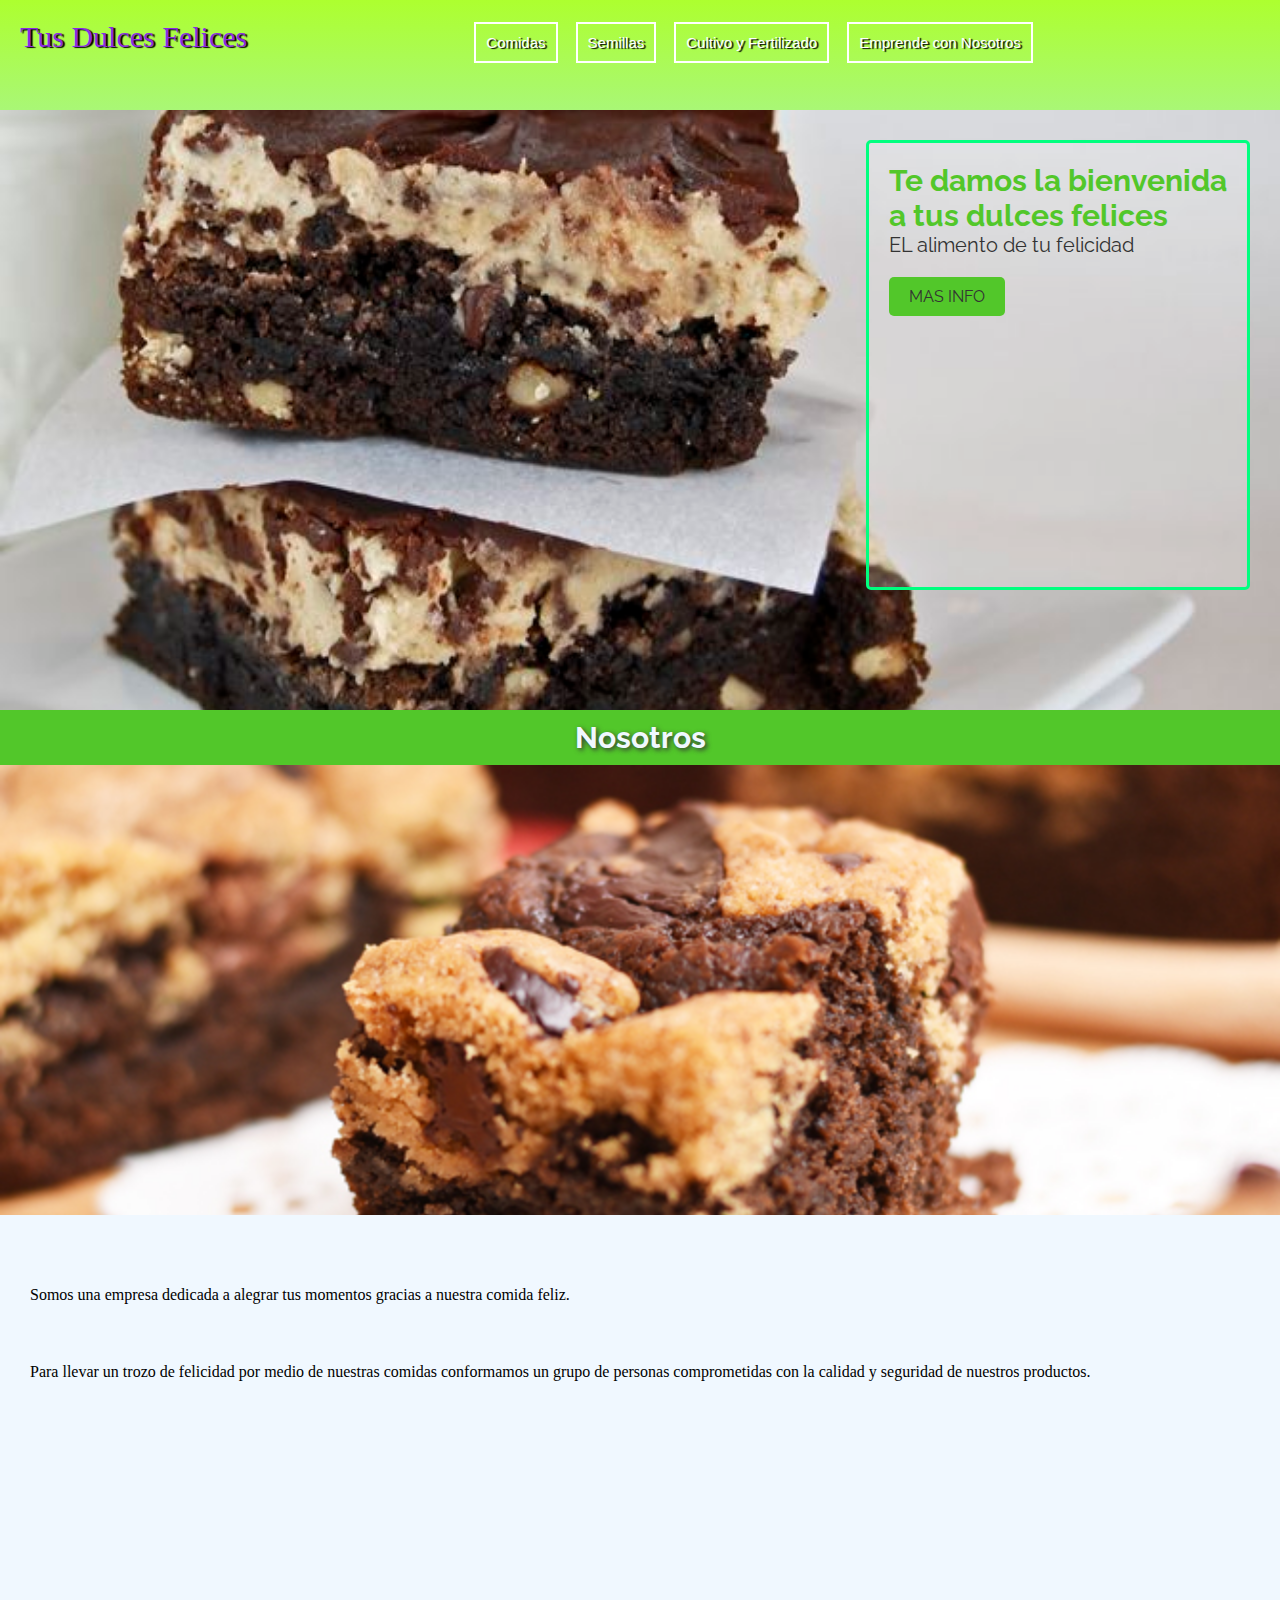
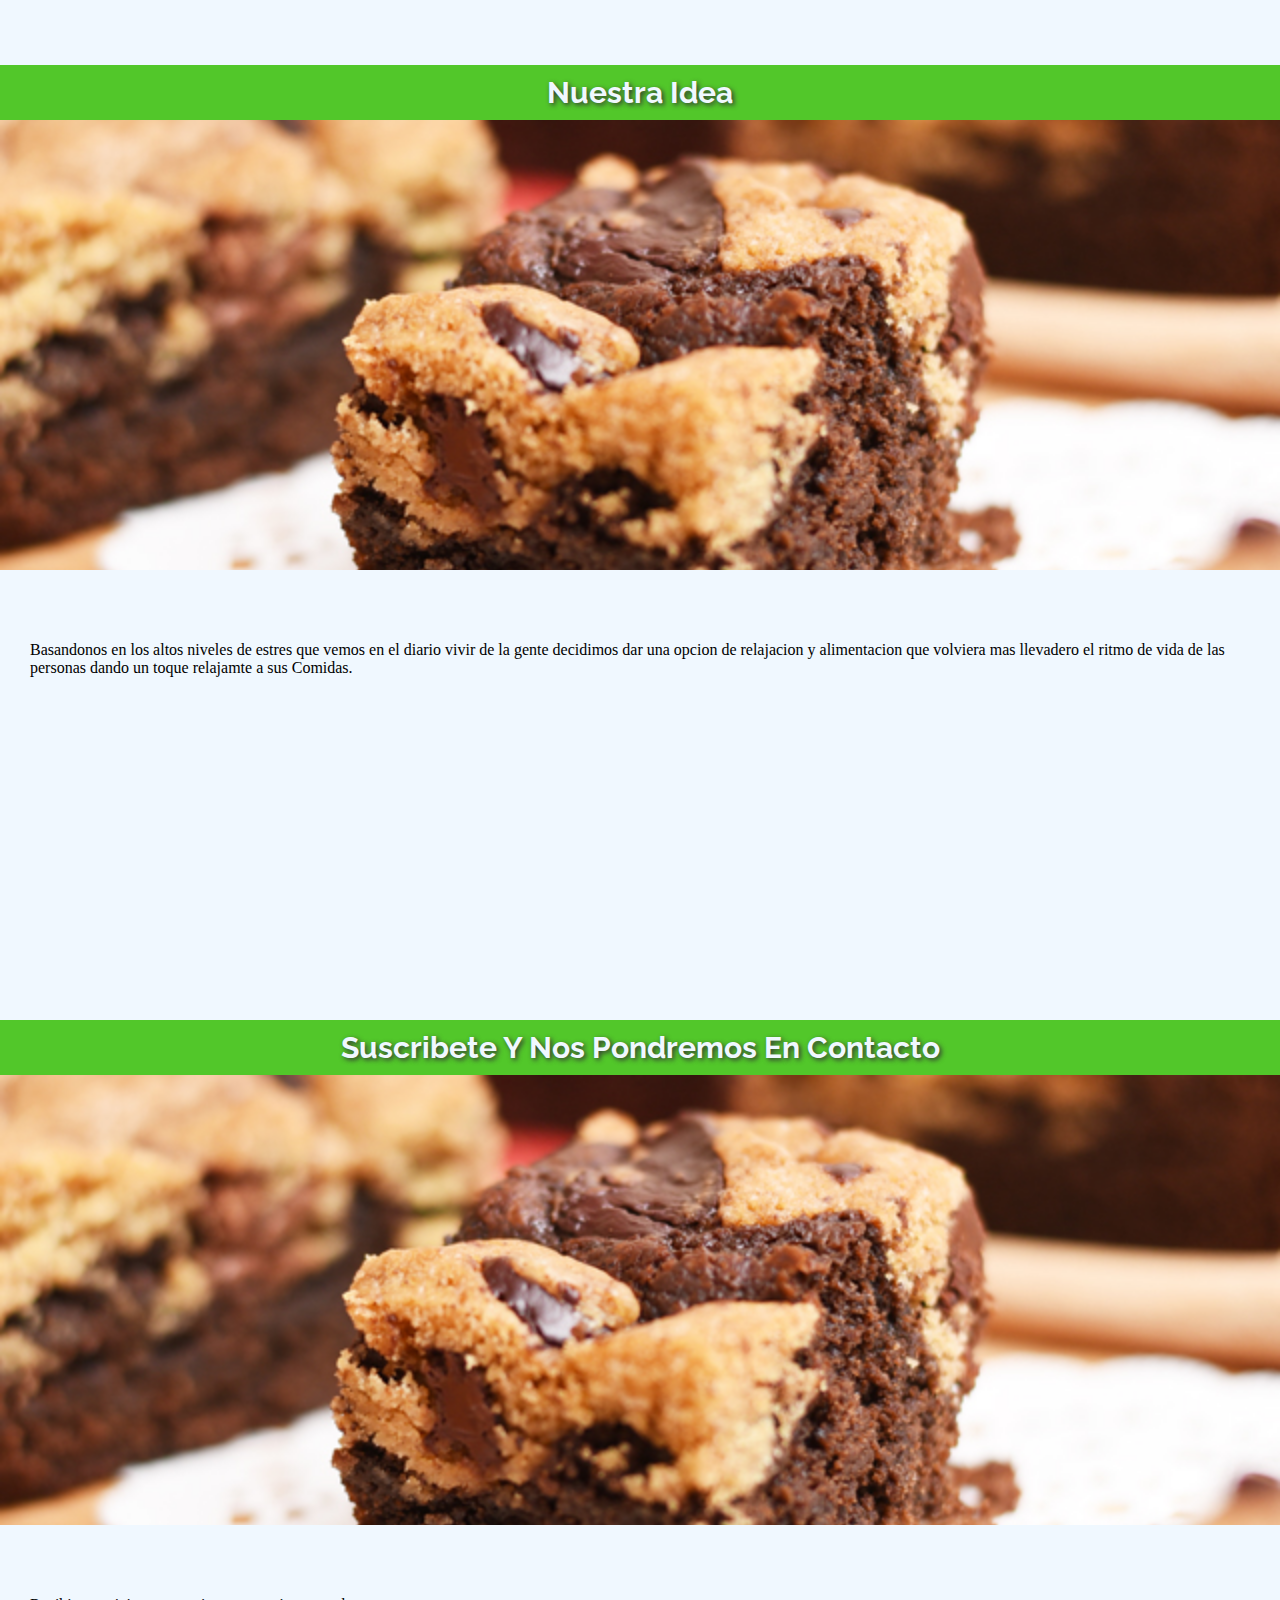
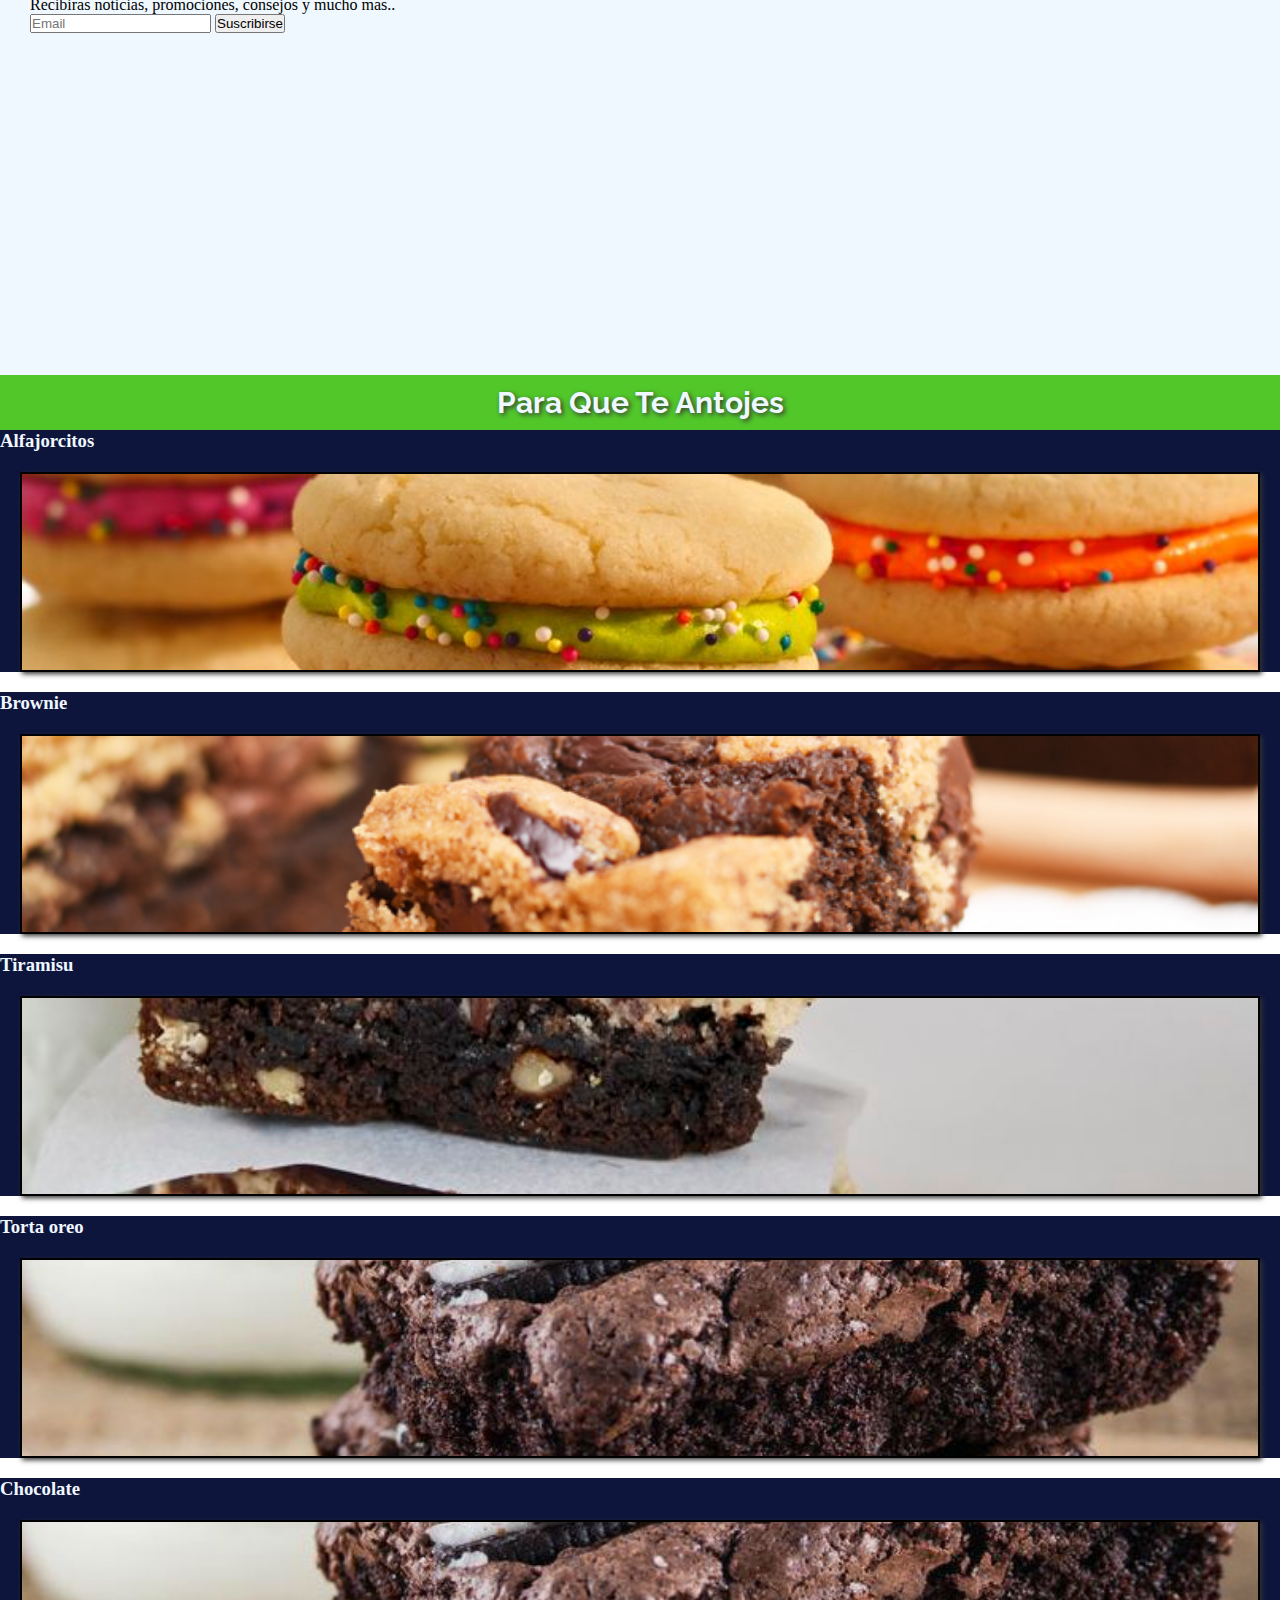
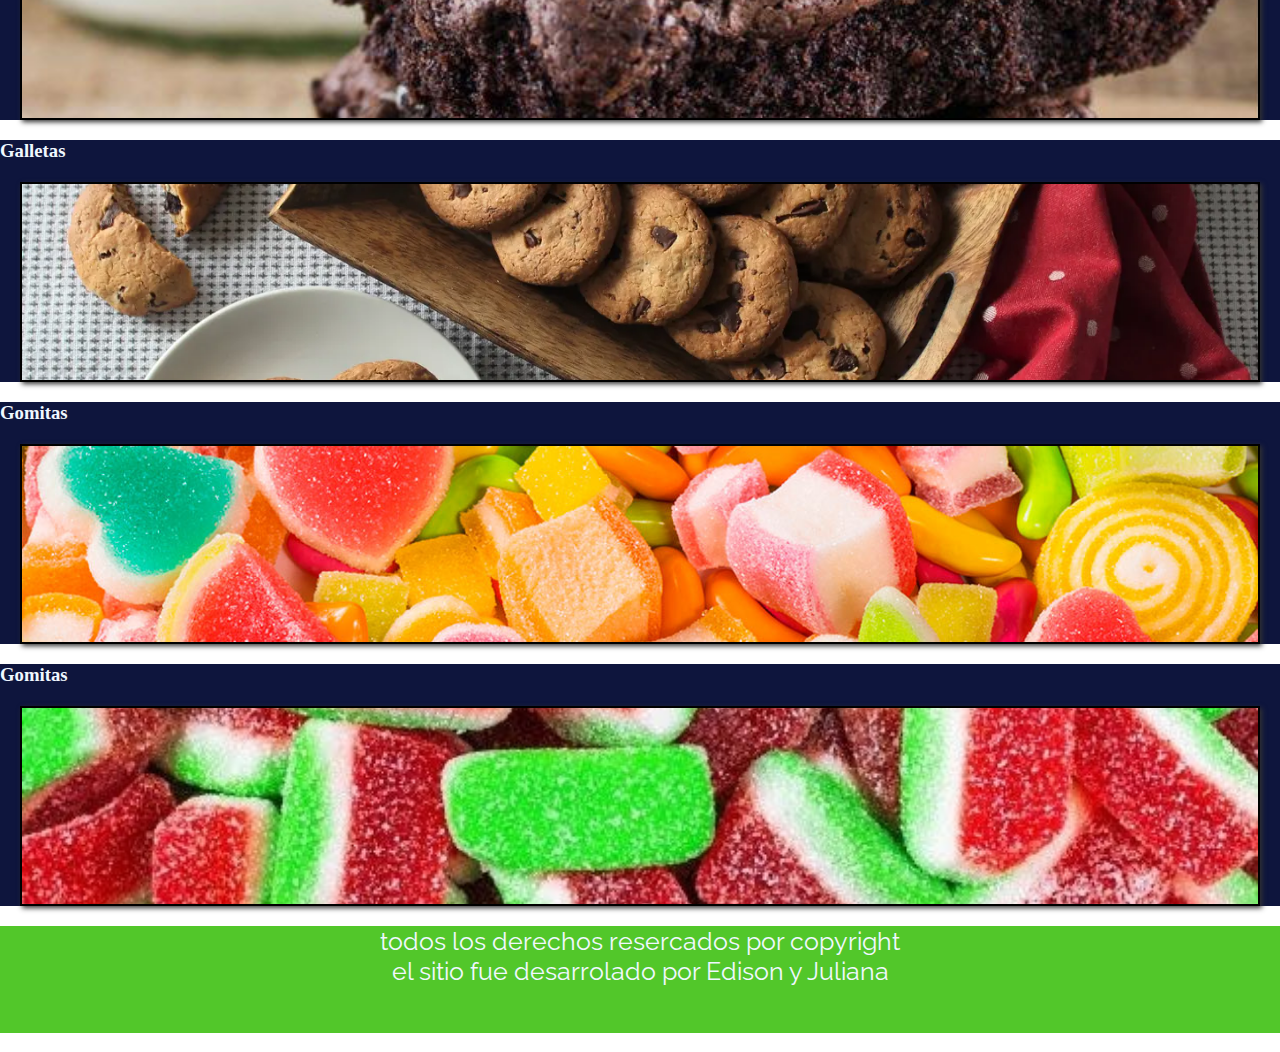
<file: index.html>
<!DOCTYPE html>
<html lang="es">
<head>
    <meta charset="UTF-8">
    <meta http-equiv="X-UA-Compatible" content="IE=edge">
    <meta name="viewport" content="width=device-width, initial-scale=1.0">
    <link rel="stylesheet" href="https://cdnjs.cloudflare.com/ajax/libs/font-awesome/6.1.1/css/all.min.css" integrity="sha512-KfkfwYDsLkIlwQp6LFnl8zNdLGxu9YAA1QvwINks4PhcElQSvqcyVLLD9aMhXd13uQjoXtEKNosOWaZqXgel0g==" crossorigin="anonymous" referrerpolicy="no-referrer" />
    <link rel="stylesheet" href="https://cdn.jsdelivr.net/npm/bootstrap@4.6.2/dist/css/bootstrap.min.css" integrity="sha384-xOolHFLEh07PJGoPkLv1IbcEPTNtaed2xpHsD9ESMhqIYd0nLMwNLD69Npy4HI+N" crossorigin="anonymous">
    <link rel="stylesheet" href="Estilos.css">
    
    <title>Tus Dulces Felices</title>
</head>
<body>
    <header>
        <div class="logo">Tus Dulces Felices</div>
        <nav class="barra">
            <ul>
                <li><a id="comida" href="./Pages/Comidas.html" class="display">Comidas</a></li>
                <li><a id="semillas" href="./Pages/Semillas.html" class="display">Semillas</a></li>                                 
                <li><a id="cultivo" href="./Pages/CultivoFertilizado.html" class="display">Cultivo y Fertilizado</a></li>
                <li><a id="emprende" href="./Pages/OtrosProductos.html" class="display">Emprende con Nosotros</a></li>              
            </ul>
        </nav>
        <div class="menu">
            <i class="fa-solid fa-bars"></i>
        </div>
    </header>
    <main>
        <div class="call">
            <h1>Te damos la bienvenida a tus dulces felices</h1>
            <p>EL alimento de tu felicidad </p>
            <a  id="mas_info" href="">mas info</a>
        </div>
    </main>
    <h2>Nosotros</h2>
    <section class="Nosotros">
        <div class="nleft"></div>
        <div class="nright">
            <h3>¿Quienes somos?</h3>
            <p>Somos una empresa dedicada a alegrar tus momentos gracias a nuestra comida feliz.
            </p><br>

            <h3>Nuestro equipo:</h3>
            <p>Para llevar un trozo de felicidad por medio de nuestras comidas conformamos un grupo de personas comprometidas con la calidad y seguridad de nuestros productos.
            </p>

        </div>
    </section>

    <h2>Nuestra idea</h2>
    <section class="Nosotros">
        <div class="nleft"></div>
        <div class="nright">
            <h3>¿Donde nace nuestra idea?</h3>
            <p>Basandonos en los altos niveles de estres que vemos en el diario vivir de la gente decidimos dar una opcion de relajacion y alimentacion que volviera mas llevadero el ritmo de vida de las personas dando un toque relajamte a sus Comidas.
            </p>
        </div>
    </section>

    <h2>Suscribete y nos pondremos en contacto</h2>
    <section class="Nosotros">
        <div class="nleft"></div>
        <div class="nright">
            <h3>Si te suscribes...</h3>
            <p>Recibiras noticias, promociones, consejos y mucho mas..
            </p>
            <label for="Correo"></label>
            <input name="Correo" type="mail" placeholder="Email">
            <!-- <a href="#" class="call">Ver mas</a> -->
            <input type="button" value="Suscribirse">
        </div>
    </section>



    
    <h2>Para que te antojes </h2>
    <section class="container-fluid">
        <div class="row">
            <article class="col-sm-3 col-md-4 col-lg-6">
                <h3>Alfajorcitos</h3>
                <div class="item item1"></div>
            </article>
            <article class="col-sm-3 col-md-4 col-lg-6">
                <h3>Brownie</h3>
                <div class="item item2"></div>
            </article>
            <article class="col-sm-3 col-md-4 col-lg-6">
                <h3>Tiramisu</h3>
                <div class="item item3"></div>
            </article>
            <article class="col-sm-3 col-md-12 col-lg-6">
                <h3>Torta oreo</h3>
                <div class="item item4"></div>
            </article>
            <article class="col-sm-3 col-md-4 col-lg-6">
                <h3>Chocolate</h3>
                <div class="item item5"></div>
            </article>
            <article class="col-sm-3 col-md-4 col-lg-6">
                <h3>Galletas</h3>
                <div class="item item6"></div>
            </article>
            <article class="col-sm-3 col-md-4 col-lg-6">
                <h3>Gomitas</h3>
                <div class="item item7"></div>
            </article>
            <article class="col-sm-3 col-md-12 col-lg-6">
                <h3>Gomitas</h3>
                <div class="item item8"></div>
            </article>
        </div>
        
    </section>
    <!-- <section class="galeria">
        <div class="item item1"></div>
        <div class="item item2"></div>
        <div class="item item3"></div>
        <div class="item item4"></div>
        <div class="item item5"></div>
        <div class="item item6"></div>
        <div class="item item7"></div>
        <div class="item item8"></div>
    </section>    -->
    <footer>
        <p>todos los derechos resercados por copyright</p>
        <p>el sitio fue desarrolado por Edison y Juliana</p>
        <div class="redes">
            <a id="insta" href="#"><i class="fa-brands fa-instagram"></i></a>
            <a id="face" href="#"><i class="fa-brands fa-facebook"></i></a>
            <a id="whats" href="#"><i class="fa-brands fa-whatsapp"></i></a>
        </div>
    </footer>
</body>
</html>
</file>
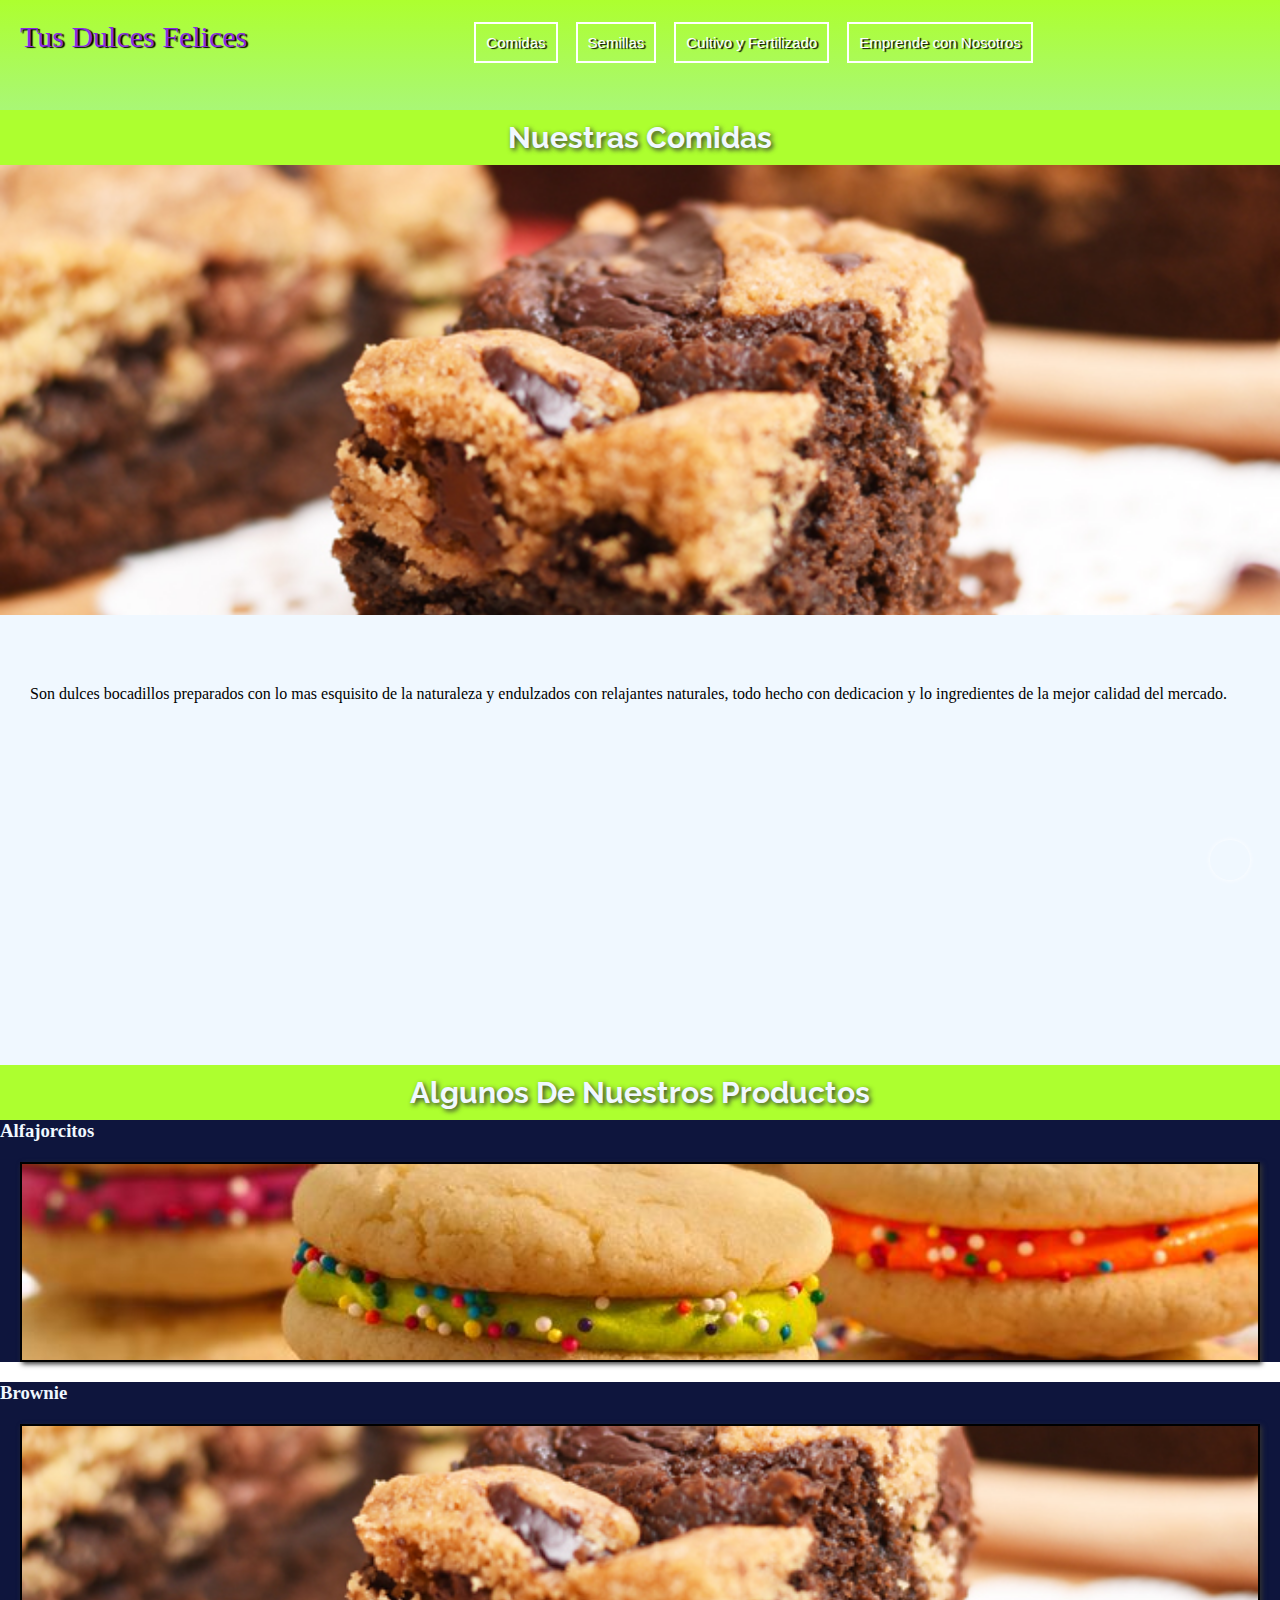
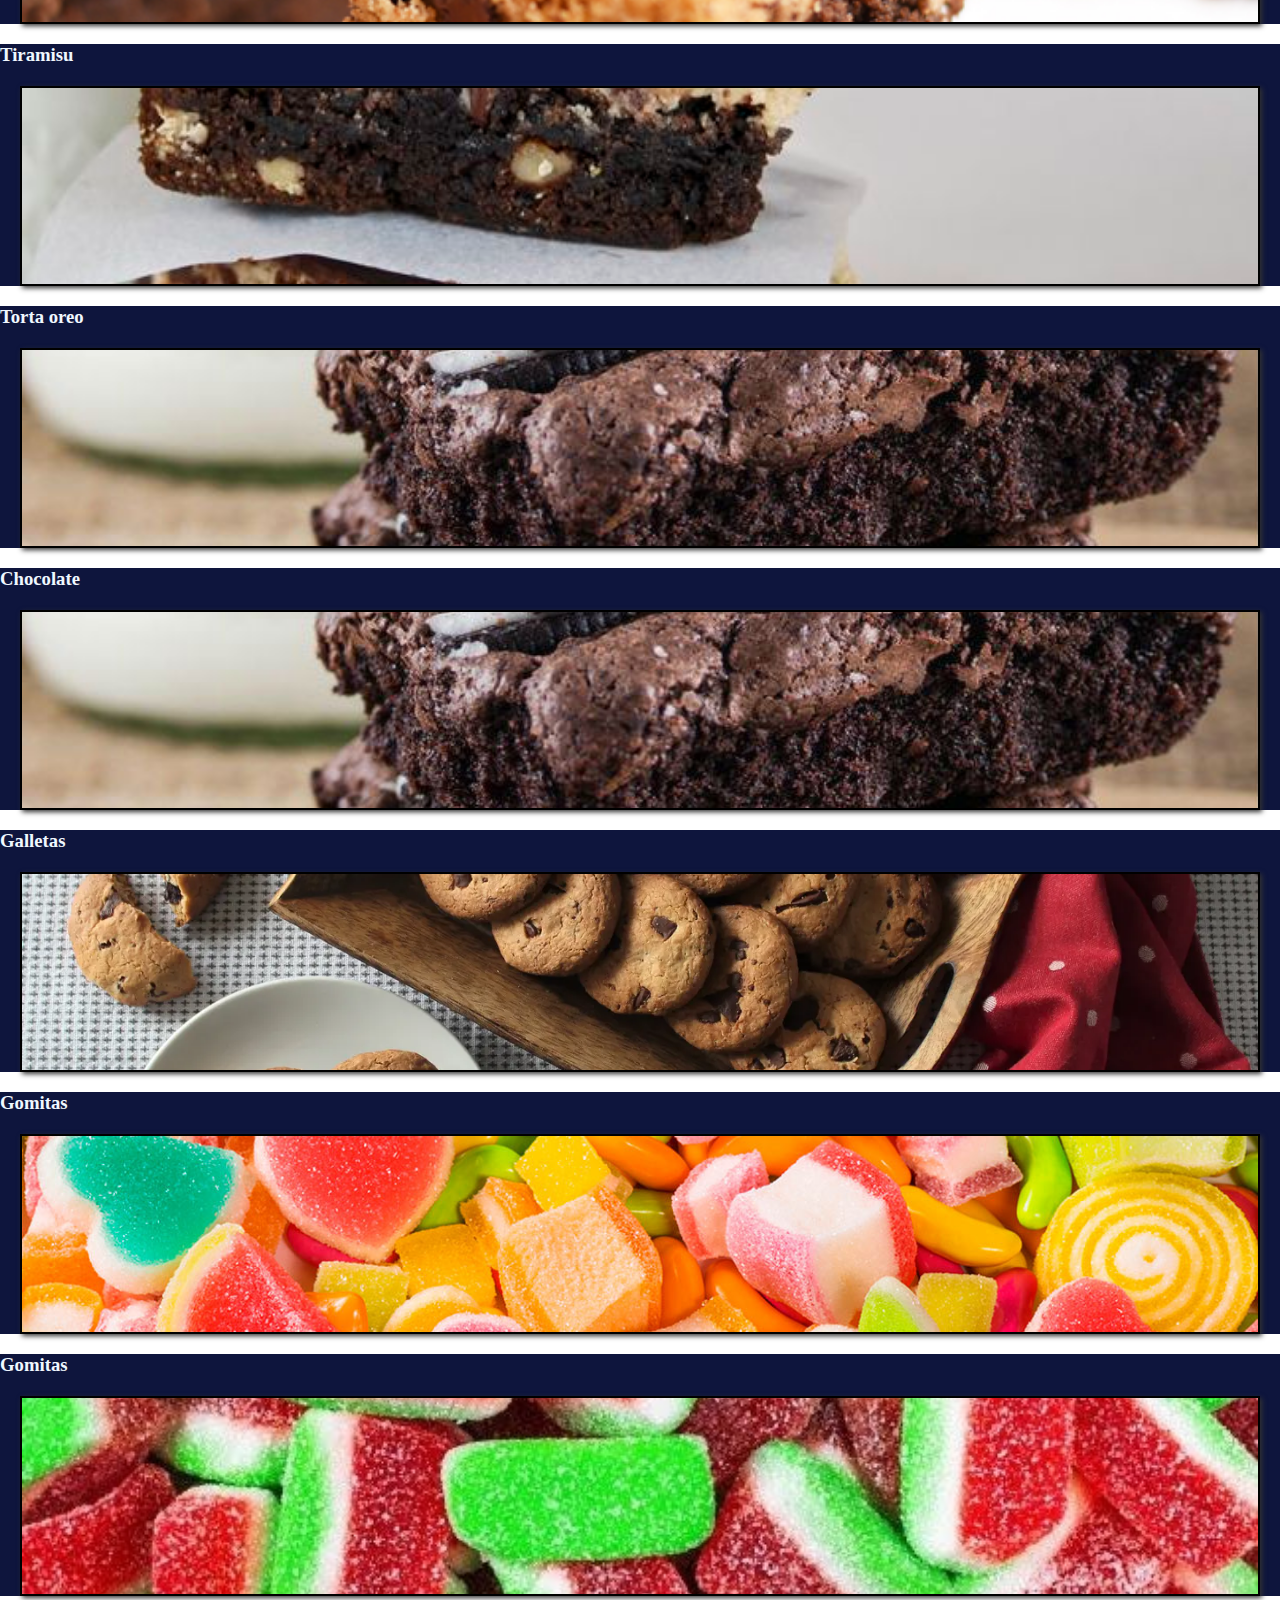
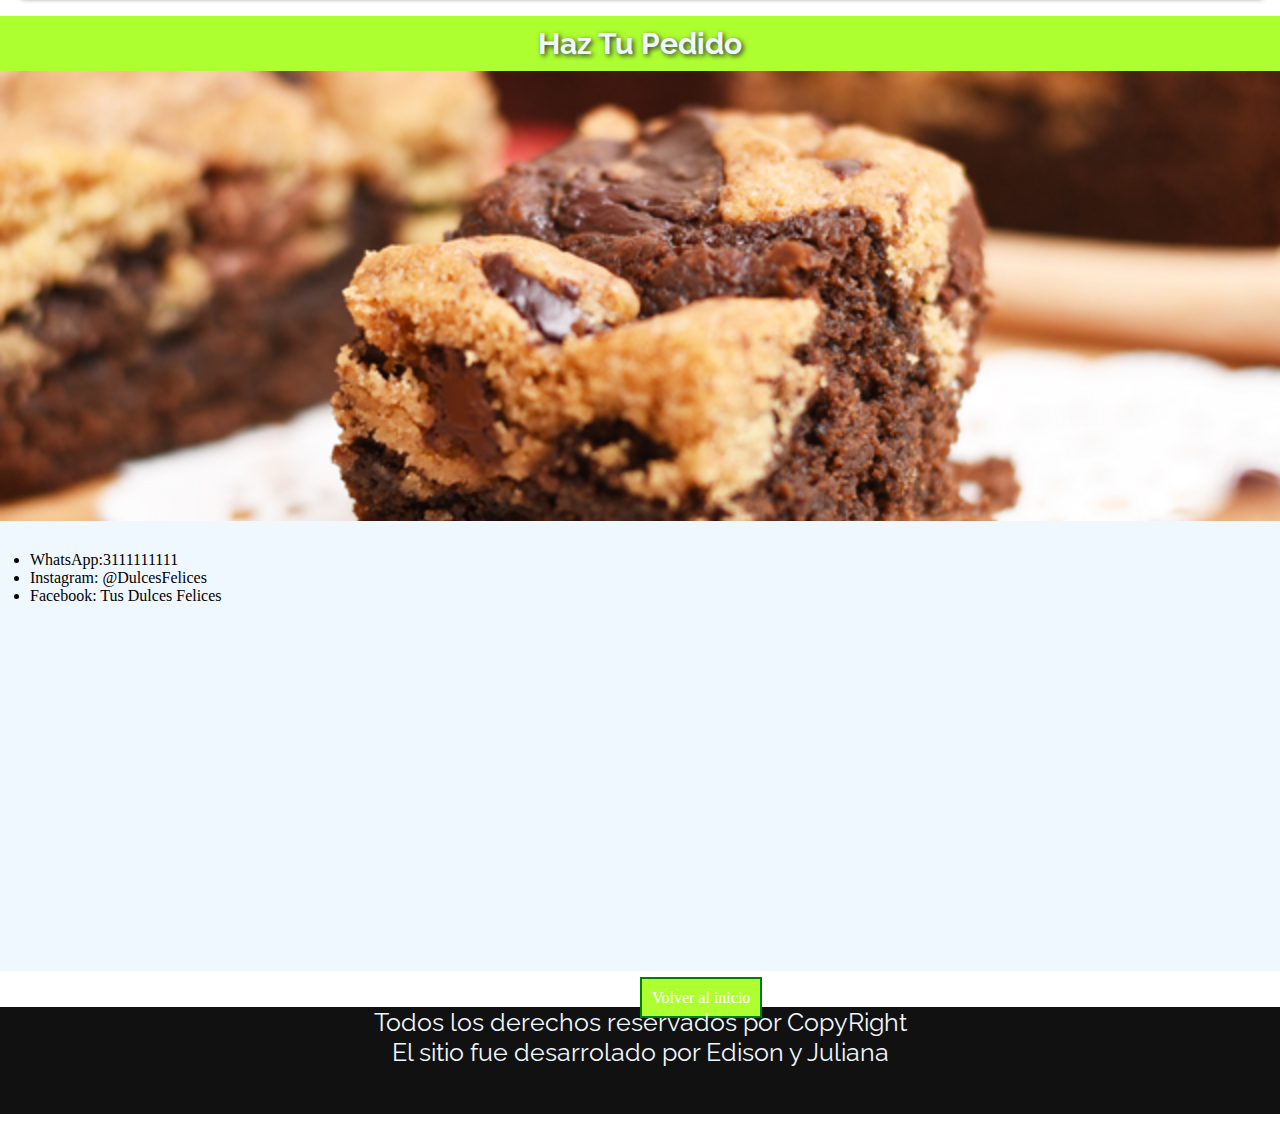
<file: Pages/Comidas.html>
<!DOCTYPE html>
<html lang="es">
<head>
    <meta charset="UTF-8">
    <meta http-equiv="X-UA-Compatible" content="IE=edge">
    <meta name="viewport" content="width=device-width, initial-scale=1.0">
    <link rel="stylesheet" href="https://cdnjs.cloudflare.com/ajax/libs/font-awesome/6.1.1/css/all.min.css" integrity="sha512-KfkfwYDsLkIlwQp6LFnl8zNdLGxu9YAA1QvwINks4PhcElQSvqcyVLLD9aMhXd13uQjoXtEKNosOWaZqXgel0g==" crossorigin="anonymous" referrerpolicy="no-referrer" />
    <link rel="stylesheet" href="https://cdn.jsdelivr.net/npm/bootstrap@4.6.2/dist/css/bootstrap.min.css" integrity="sha384-xOolHFLEh07PJGoPkLv1IbcEPTNtaed2xpHsD9ESMhqIYd0nLMwNLD69Npy4HI+N" crossorigin="anonymous">
    <link rel="stylesheet" href="./comidas.css">
    
    <title>Tus Dulces Felices</title>
</head>
<body>
    <header>
        <div class="logo">Tus Dulces Felices</div>
        <nav class="barra">
            <ul>
                <li><a id="comida" href="./Comidas.html" class="display">Comidas</a></li>
                <li><a id="semillas" href="./Semillas.html" class="display">Semillas</a></li>                                 
                <li><a id="cultivo" href="./CultivoFertilizado.html" class="display">Cultivo y Fertilizado</a></li>
                <li><a id="emprende" href="./OtrosProductos.html" class="display">Emprende con Nosotros</a></li>              
            </ul>
        </nav>
        <div class="menu">
            <i class="fa-solid fa-bars"></i>
        </div>
    </header>
    
    <h2>Nuestras comidas</h2>
    <section class="Nosotros">
        <div class="nleft"></div>
        <div class="nright">
            <h3>¿Que son nuestras comidas?</h3>
            <p>Son dulces bocadillos preparados con lo mas esquisito de la naturaleza y endulzados con relajantes naturales, todo hecho con dedicacion y lo ingredientes de la mejor calidad del mercado.
            </p>           
        </div>
    </section>
    
    <h2>Algunos de nuestros productos </h2>
    <section class="container-fluid">
        <div class="row">
            <article class="col-sm-3 col-md-4 col-lg-6">
                <h3>Alfajorcitos</h3>
                <div class="item item1"></div>
            </article>
            <article class="col-sm-3 col-md-4 col-lg-6">
                <h3>Brownie</h3>
                <div class="item item2"></div>
            </article>
            <article class="col-sm-3 col-md-4 col-lg-6">
                <h3>Tiramisu</h3>
                <div class="item item3"></div>
            </article>
            <article class="col-sm-3 col-md-12 col-lg-6">
                <h3>Torta oreo</h3>
                <div class="item item4"></div>
            </article>
            <article class="col-sm-3 col-md-4 col-lg-6">
                <h3>Chocolate</h3>
                <div class="item item5"></div>
            </article>
            <article class="col-sm-3 col-md-4 col-lg-6">
                <h3>Galletas</h3>
                <div class="item item6"></div>
            </article>
            <article class="col-sm-3 col-md-4 col-lg-6">
                <h3>Gomitas</h3>
                <div class="item item7"></div>
            </article>
            <article class="col-sm-3 col-md-12 col-lg-6">
                <h3>Gomitas</h3>
                <div class="item item8"></div>
            </article>
        </div>
        
    </section>
    <!-- <section class="galeria">
        <div class="item item1">Alfajores</div>
        <div class="item item2">Brownies</div>
        <div class="item item3">Browniesde cafe</div>
        <div class="item item4">Brownies Oreo</div>
        <div class="item item5">Brownies Oreo</div>
        <div class="item item6">Galletas</div>
        <div class="item item7">Gomitas</div>
        <div class="item item8">Gomitas de Sandia</div>
    </section>    -->

    <h2>Haz tu pedido</h2>
    <section class="Nosotros">
        <div class="nleft"></div>
        <div class="nright">
            
            <ul id="contacto">
                <li>WhatsApp:3111111111</li>
                <li>Instagram: @DulcesFelices</li>
                <li>Facebook: Tus Dulces Felices</li>                
            </ul>
            
        </div>
    </section><br>
    <a href="../index.html" id="botonVolver">Volver al inicio</a>   <br>

    <footer>
        <!-- <p>Todos los derechos resercados por copyright</p> -->
        
        <!-- <div class="redes">
            <a href="#"><i class="fa-brands fa-instagram"></i></a>
            <a href="#"><i class="fa-brands fa-facebook"></i></a>
            <a href="#"><i class="fa-brands fa-whatsapp"></i></a>
        </div> -->


        <footer>
            <p>Todos los derechos reservados por CopyRight </p>
            <p>El sitio fue desarrolado por Edison y Juliana</p>
            <div class="redes">
                <a href="#"><i class="fa-brands fa-facebook"></i></a>
                <a href="#"><i class="fa-brands fa-instagram"></i></a>
                <a href="#"><i class="fa-brands fa-twitter"></i></a>
                <a href="#"><i class="fa-brands fa-whatsapp"></i></a>
                <!-- Patra vincular redes se entra a cdnjs.con, se busca font-awesome y se copia el primer link en el head antes del link de estilos.css
                luego se entra a fontwesome.com, se busca el icono que nos guste y se copia el link dentro del div -->
            </div>
        </footer> 
        <a href="#" class="subir">
            <i class="fa-solid fa-angle-up"></i>
        </a> 
    </footer>
</body>
</html>
</file>
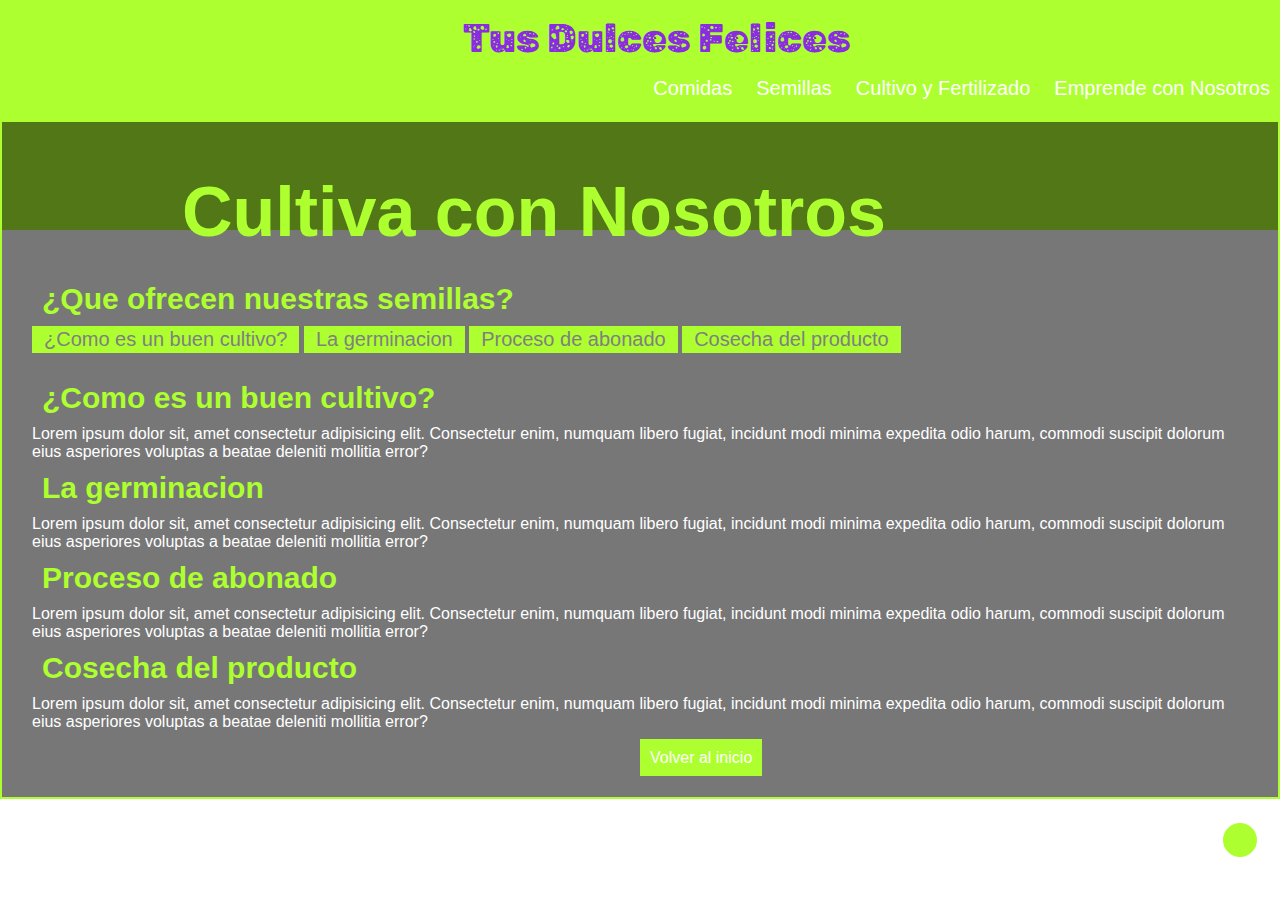
<file: Pages/CultivoFertilizado.html>
<!DOCTYPE html>
<html lang="es">
<head>
    <meta charset="UTF-8">
    <meta http-equiv="X-UA-Compatible" content="IE=edge">
    <meta name="viewport" content="width=device-width, initial-scale=1.0">
    <link rel="shortcut icon" href="img/Grafity.jpg" type="image/x-icon">
    <link rel="stylesheet" href="https://cdnjs.cloudflare.com/ajax/libs/font-awesome/6.1.1/css/all.min.css" integrity="sha512-KfkfwYDsLkIlwQp6LFnl8zNdLGxu9YAA1QvwINks4PhcElQSvqcyVLLD9aMhXd13uQjoXtEKNosOWaZqXgel0g==" crossorigin="anonymous" referrerpolicy="no-referrer" />
    <link rel="stylesheet" href="cultivo y fertilizado.css">
    <title>Cultivo y Fertilizacion</title>

</head>
<body>
    <header class="header">
        <div class="logo">Tus Dulces Felices</div>
        <nav class="barra">
            <ul>
                <li><a href="./Comidas.html" class="display">Comidas</a></li>
                <li><a href="./Semillas.html" class="display">Semillas</a></li>                                 
                <li><a href="./CultivoFertilizado.html" class="display">Cultivo y Fertilizado</a></li>
                <li><a href="./OtrosProductos.html" class="display">Emprende con Nosotros</a></li>              
            </ul>
        </nav>
    </header>

    <main class="main2">
        <div class="call2">
            <h1 class="titulo">Cultiva con Nosotros</h1>
            <h2>¿Que ofrecen nuestras semillas?</h2>
            <nav class="barra1">
                <ul>
                    <li><a href="#paso1">¿Como es un buen cultivo?</a></li>
                    <li><a href="#paso2">La germinacion</a></li>
                    <li><a href="#paso3">Proceso de abonado</a></li>
                    <li><a href="#paso4">Cosecha del producto</a></li>            
                </ul>
            </nav>
            <br>
            <h2  id="paso1">¿Como es un buen cultivo?</h2>
            <p>Lorem ipsum dolor sit, amet consectetur adipisicing elit. Consectetur enim, numquam libero fugiat, incidunt modi minima expedita odio harum, commodi suscipit dolorum eius asperiores voluptas a beatae deleniti mollitia error?</p>
            <h2  id="paso2">La germinacion</h2>
            <p>Lorem ipsum dolor sit, amet consectetur adipisicing elit. Consectetur enim, numquam libero fugiat, incidunt modi minima expedita odio harum, commodi suscipit dolorum eius asperiores voluptas a beatae deleniti mollitia error?</p>
            <h2  id="paso3">Proceso de abonado</h2>
            <p>Lorem ipsum dolor sit, amet consectetur adipisicing elit. Consectetur enim, numquam libero fugiat, incidunt modi minima expedita odio harum, commodi suscipit dolorum eius asperiores voluptas a beatae deleniti mollitia error?</p>
            <h2  id="paso4">Cosecha del producto</h2>
            <p>Lorem ipsum dolor sit, amet consectetur adipisicing elit. Consectetur enim, numquam libero fugiat, incidunt modi minima expedita odio harum, commodi suscipit dolorum eius asperiores voluptas a beatae deleniti mollitia error?</p>
           
            <br>
            <a href="../index.html" id="botonVolver">Volver al inicio</a>
        </div>
        <footer>
            <p>Todos los derechos reservados por CopyRight </p>
            <div class="redes">
                <a href="#"><i class="fa-brands fa-facebook"></i></a>
                <a href="#"><i class="fa-brands fa-instagram"></i></a>
                <a href="#"><i class="fa-brands fa-twitter"></i></a>
                <a href="#"><i class="fa-brands fa-whatsapp"></i></a>
                <!-- Patra vincular redes se entra a cdnjs.con, se busca font-awesome y se copia el primer link en el head antes del link de estilos.css
                luego se entra a fontwesome.com, se busca el icono que nos guste y se copia el link dentro del div -->
            </div>
        </footer> 
        <a href="#" class="subir">
            <i class="fa-solid fa-angle-up"></i>
        </a> 
    </main>

</body>
</html>
</file>
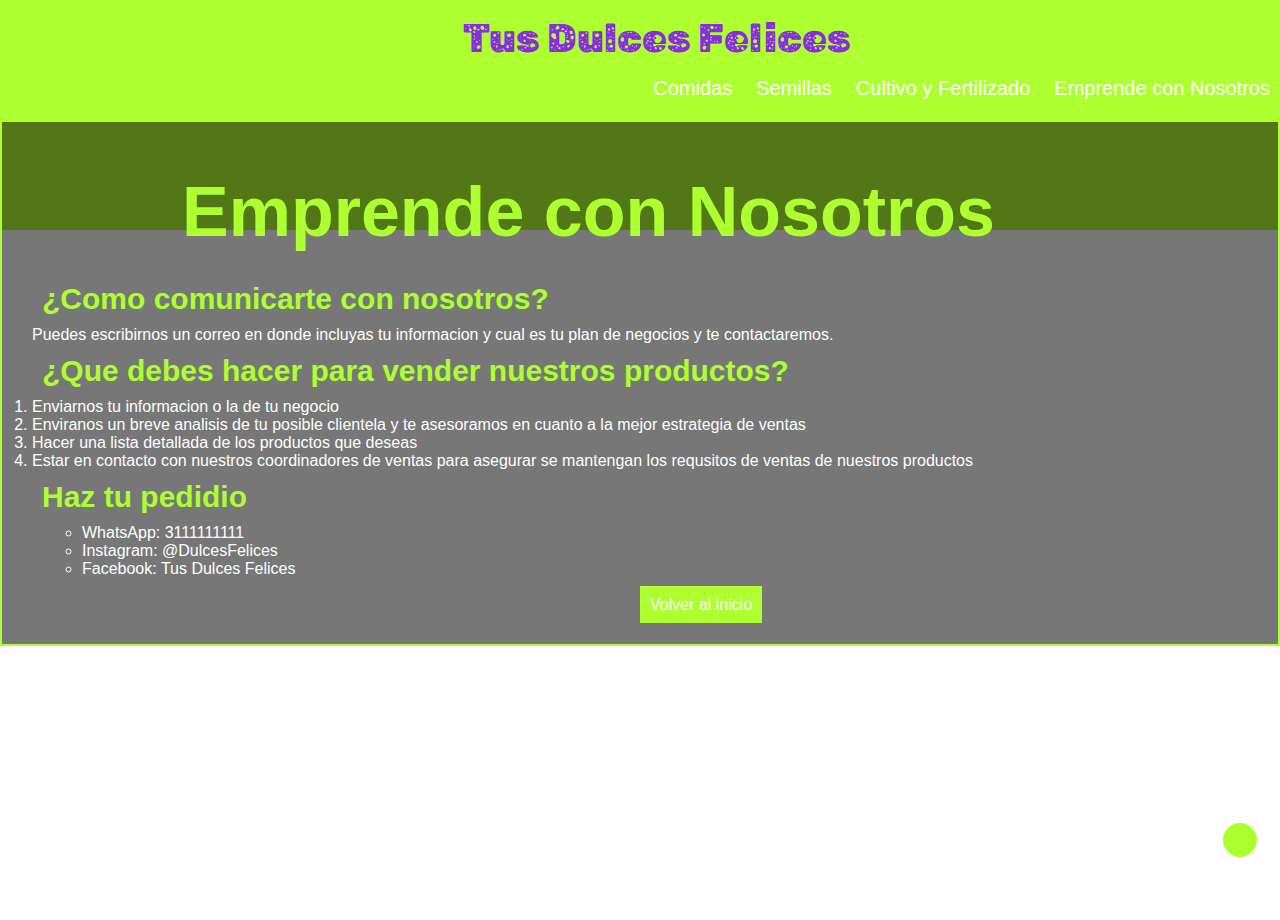
<file: Pages/OtrosProductos.html>
<!DOCTYPE html>
<html lang="es">
<head>
    <meta charset="UTF-8">
    <meta http-equiv="X-UA-Compatible" content="IE=edge">
    <meta name="viewport" content="width=device-width, initial-scale=1.0">
    <link rel="shortcut icon" href="img/Grafity.jpg" type="image/x-icon">
    <link rel="stylesheet" href="https://cdnjs.cloudflare.com/ajax/libs/font-awesome/6.1.1/css/all.min.css" integrity="sha512-KfkfwYDsLkIlwQp6LFnl8zNdLGxu9YAA1QvwINks4PhcElQSvqcyVLLD9aMhXd13uQjoXtEKNosOWaZqXgel0g==" crossorigin="anonymous" referrerpolicy="no-referrer" />
    <link rel="stylesheet" href="Otros productos.css">
    <title>Emprende con Nosotros</title>
</head>
<body>
    <header class="header">
        <div class="logo">Tus Dulces Felices</div>
        <nav class="barra">
            <ul>
                <li><a href="./Comidas.html" class="display">Comidas</a></li>
        <li><a href="./Semillas.html" class="display">Semillas</a></li>                                 
        <li><a href="./CultivoFertilizado.html" class="display">Cultivo y Fertilizado</a></li>
        <li><a href="./OtrosProductos.html" class="display">Emprende con Nosotros</a></li>              
            </ul>
        </nav>
    </header>

    <main class="main2">
        <div class="call2">
            <h1 class="titulo">Emprende con Nosotros</h1>
            <h2>¿Como comunicarte con nosotros?</h2>
            <p>Puedes escribirnos un correo en donde incluyas tu informacion y cual es tu plan de negocios y te contactaremos.</p>
            <h2>¿Que debes hacer para vender nuestros productos?</h2>
            <ol>
                <li>Enviarnos tu informacion o la de tu negocio</li>
                <li>Enviranos un breve analisis de tu posible clientela y te asesoramos en cuanto a la mejor estrategia de ventas</li>
                <li>Hacer una lista detallada de los productos que deseas</li>
                <li>Estar en contacto con nuestros coordinadores de ventas para asegurar se mantengan los requsitos de ventas de nuestros productos</li>
                
            </ol>
            <h2>Haz tu pedidio</h2>
            <ul id="contacto">
                <li><span>WhatsApp:</span> 3111111111</li>
                <li><span>Instagram:</span> @DulcesFelices</li>
                <li><span>Facebook:</span> Tus Dulces Felices</li>
                
            </ul>
            <br>
            <a href="../index.html" id="botonVolver">Volver al inicio</a>
        </div>
        <footer>
            <p>Todos los derechos reservados por CopyRight </p>
            <div class="redes">
                <a href="#"><i class="fa-brands fa-facebook"></i></a>
                <a href="#"><i class="fa-brands fa-instagram"></i></a>
                <a href="#"><i class="fa-brands fa-twitter"></i></a>
                <a href="#"><i class="fa-brands fa-whatsapp"></i></a>
                <!-- Patra vincular redes se entra a cdnjs.con, se busca font-awesome y se copia el primer link en el head antes del link de estilos.css
                luego se entra a fontwesome.com, se busca el icono que nos guste y se copia el link dentro del div -->
            </div>
        </footer> 
        <a href="#" class="subir">
            <i class="fa-solid fa-angle-up"></i>
        </a> 
    </main>





</body>
</html>
</file>
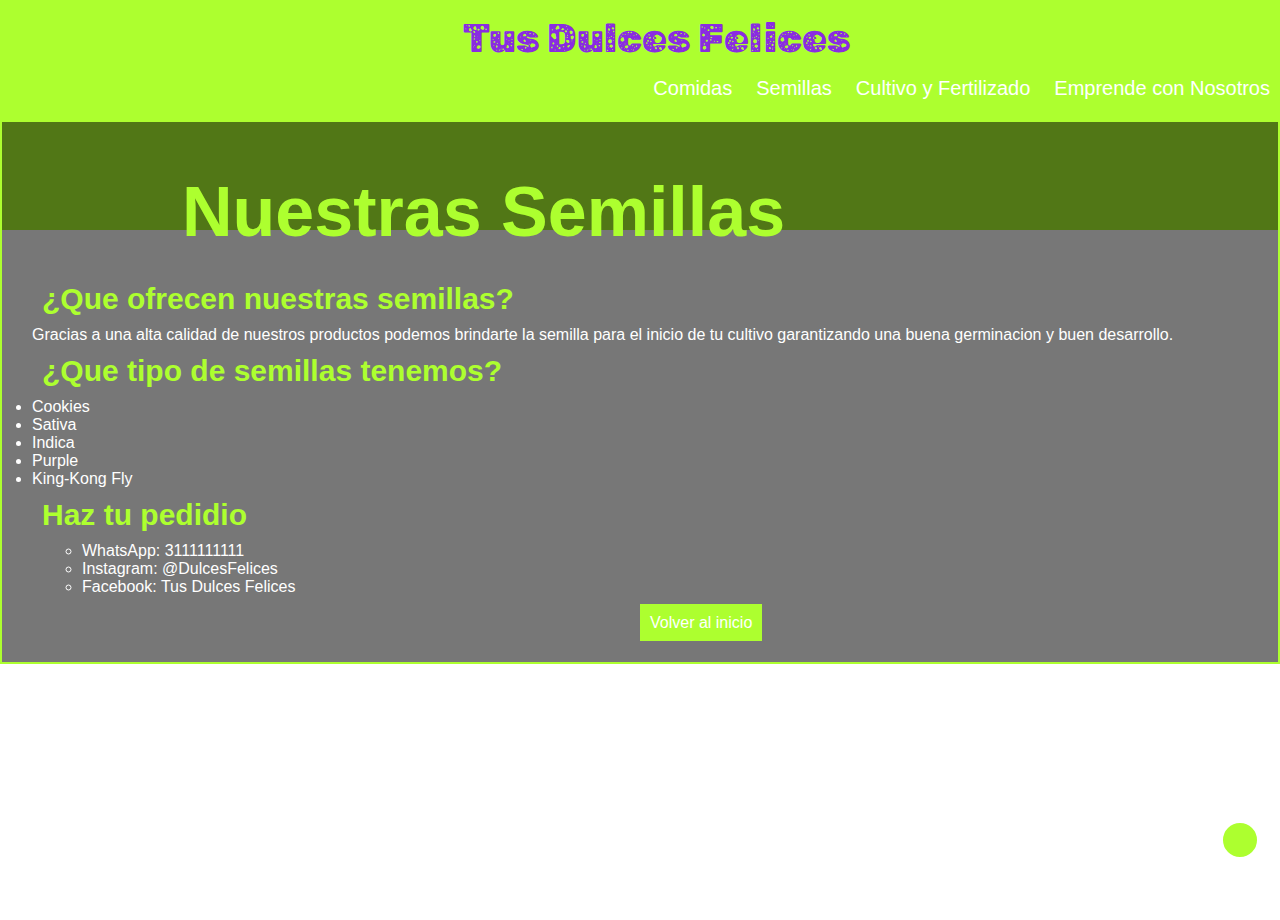
<file: Pages/Semillas.html>
<!DOCTYPE html>
<html lang="en">
<head>
    <meta charset="UTF-8">
    <meta http-equiv="X-UA-Compatible" content="IE=edge">
    <meta name="viewport" content="width=device-width, initial-scale=1.0">
    <link rel="shortcut icon" href="img/Grafity.jpg" type="image/x-icon">
    <link rel="stylesheet" href="https://cdnjs.cloudflare.com/ajax/libs/font-awesome/6.1.1/css/all.min.css" integrity="sha512-KfkfwYDsLkIlwQp6LFnl8zNdLGxu9YAA1QvwINks4PhcElQSvqcyVLLD9aMhXd13uQjoXtEKNosOWaZqXgel0g==" crossorigin="anonymous" referrerpolicy="no-referrer" />
    <link rel="stylesheet" href="semillas.css">
    <title>Semillas</title>
</head>
<body>
    <header class="header">
        <div class="logo">Tus Dulces Felices</div>
        <nav class="barra">
            <ul>
                <li><a href="./Comidas.html" class="display">Comidas</a></li>
        <li><a href="./Semillas.html" class="display">Semillas</a></li>                                 
        <li><a href="./CultivoFertilizado.html" class="display">Cultivo y Fertilizado</a></li>
        <li><a href="./OtrosProductos.html" class="display">Emprende con Nosotros</a></li>              
            </ul>
        </nav>
    </header>
   
    <main class="main2">
        <div class="call2">
            <h1 class="titulo">Nuestras Semillas</h1>
            <h2>¿Que ofrecen nuestras semillas?</h2>
            <p>Gracias a una alta calidad de nuestros productos podemos brindarte la semilla para el inicio de tu cultivo garantizando una buena germinacion y buen desarrollo.</p>
            <h2>¿Que tipo de semillas tenemos?</h2>
            <ul>
                <li>Cookies</li>
                <li>Sativa</li>
                <li>Indica</li>
                <li>Purple</li>
                <li>King-Kong Fly</li>
            </ul>
            <h2>Haz tu pedidio</h2>
            <ul id="contacto">
                <li><span>WhatsApp:</span> 3111111111</li>
                <li><span>Instagram:</span> @DulcesFelices</li>
                <li><span>Facebook:</span> Tus Dulces Felices</li>
                
            </ul>
            <br>
            <a href="../index.html" id="botonVolver">Volver al inicio</a>
        </div>
        <footer>
            <p>Todos los derechos reservados por CopyRight </p>
            <div class="redes">
                <a href="#"><i class="fa-brands fa-facebook"></i></a>
                <a href="#"><i class="fa-brands fa-instagram"></i></a>
                <a href="#"><i class="fa-brands fa-twitter"></i></a>
                <a href="#"><i class="fa-brands fa-whatsapp"></i></a>
                <!-- Patra vincular redes se entra a cdnjs.con, se busca font-awesome y se copia el primer link en el head antes del link de estilos.css
                luego se entra a fontwesome.com, se busca el icono que nos guste y se copia el link dentro del div -->
            </div>
        </footer> 
        <a href="#" class="subir">
            <i class="fa-solid fa-angle-up"></i>
        </a> 
    </main>
</body>
</html>
</file>
<file: Estilos.css>
@import url('https://fonts.googleapis.com/css2?family=Oswald&family=Raleway:ital,wght@1,300&display=swap');



*{
    margin: 0;
    padding: 0;
    box-sizing: border-box;
}

header{
    height: 110px;
    width: 100%;
    background-color: greenyellow;
    background-image: linear-gradient(greenyellow,rgb(169, 247, 118));
    background-color: #52c72a;
    color: rgb(240, 229, 229);
    display: flex;
    justify-content: space-between;
    font-size: 30px;
    padding: 20px;
    font-family: 'Raleway', sans-serif;
    text-shadow: 2px 1px 1px black;
}

/* header span{
    color: #333;
} */

header i{
    color: #fff;
    cursor: pointer;
    
}

.logo{
    color: blueviolet;
    font-size: 40px;
    font-family: 'Rubik Moonrocks', cursive;
    
}

.barra{
    float:right;
}
.barra ul{
    /* .barra ul hace referencia a los elementos que se encuentren dentro del punto barra que contenga la lista desordenada (ul)   */
    list-style: none;
}
.barra ul li{
    display: inline-block;
    
}
.barra ul li a{
    text-decoration: none;
    color: #fff;
    font-size: 400px;
    padding: 8px;
    font-family: Verdana, Geneva, Tahoma, sans-serif;
    border: 2px solid;
    transition: all 2s;
    
}

#comida{
    transition: all 0.5s;
}
#comida:hover{
    font-size: 30px;
}

#semillas{
    transition: all 0.5s;
}
#semillas:hover{
    font-size: 30px;
}

#cultivo{
    transition: all 0.5s;
}
#cultivo:hover{
    font-size: 30px;
}

#emprende{
    transition: all 0.5s;
}
#emprende:hover{
    font-size: 30px;
}


main{
    height: 600px;
    width: 100%;
    background-image: url(imagenes/brownie\ de\ cafe.jpg);
    background-size:cover;
    background-position: center;
    display: flex;
    justify-content: flex-end;
}

.call{
    color: #333;
    width: 30%;
    height: 450px;
    background-color: rgba(255, 255, 255, 0.212);
    font-family: 'Raleway', sans-serif;
    padding: 20px;
    margin: 30px;
    border-radius: 5px;
    border: 3px solid springgreen;
}
.call h1{
    color: #52c72a;
    font-size: 30px;
}
.call p{
    margin-bottom: 30px;
    font-size: 20px;
}
.call a{
    background-color: #52c72a;
    color: #333;
    padding: 10px 20px;
    border-radius: 5px;
    text-decoration: none;
    text-transform: uppercase;
}
#mas_info{
    transition: all 0.5s;
}
#mas_info:hover{
    font-size: 30px;
}

h2{
    text-align: center;
    background-color: #52c72a;
    font-family: 'Raleway', sans-serif; 
    font-size: 30px;
    color: aliceblue;
    text-shadow: 2px 2px 5px #333;
    text-transform: capitalize;
    padding: 10px;
}
.Nosotros{
    width: 100%;
    min-height: 450px;
    background-color: aliceblue;
    display: flex;
    flex-wrap: wrap;
}

.nleft{
    background-image:url(imagenes/brownie\ .jpg);
    background-size:cover;
    background-position: center;
    width: 100%;
    height: 450px;
}

.nright{
    width: 100%;
    min-height: 450px;
    padding: 30px;
}

.nright h3{
    text-align: left;
    font-family: 'Raleway', sans-serif;
}

.nright p{
    font-family: 'Macondo', cursive;
    font-weight: 100;

}

article{
    background-color: rgb(14, 21, 61);
    }
h3{
    color: aliceblue;
}
.galeria{
    width: 100%;
    height: auto;
    background-color:rgb(23, 5, 56) ;
    padding: 20px;
    /* min-height: 100vh; */
}
.item{
    height: 200px;
    border: 2px solid #000;
    margin: 20px;
    box-shadow: 2px 2px 5px #333;
}
.item:hover{
    transform: scale(1.05);
    transition: all 0.7s;
}
.item1{
    background-image: url(imagenes/alfajor.jpg);
    background-size: cover;
    background-position: center;
}
.item2{
    background-image: url(imagenes/brownie\ .jpg);
    background-size: cover;
    background-position: center;
}
.item3{
    background-image: url(imagenes/brownie\ de\ cafe.jpg);
    background-size: cover;
    background-position: center;
}
.item4{
    background-image: url(imagenes/brownie\ oreo.jpg);
    background-size: cover;
    background-position: center;
}
.item5{
    background-image: url(imagenes/brownie\ oreo.jpg);
    background-size: cover;
    background-position: center;
}
.item6{
    background-image: url(imagenes/Galletas\ de\ chips.webp);
    background-size: cover;
    background-position: center;
}
.item7{
    background-image: url(imagenes/gomitas.jpg);
    background-size: cover;
    background-position: center;
}
.item8{
    background-image: url(imagenes/gomitas\ de\ sandia.jpeg);
    background-size: cover;
    background-position: center;
}

footer{
    background-color: #52c72a;
    color: aliceblue;
    text-align: center;
}
footer p{
    font-size: 25px;
    font-family: 'Raleway', sans-serif;
}
footer i{
    font-size: 40px;
    letter-spacing: 20px;
    margin-bottom: 10px;
    padding: 20px;
    color: #fff;
}
footer a{
    color: rgb(255, 255, 255);
}

#insta{
    transition: all 0.5s;
}
#insta:hover{
    font-size: 60px;
}

input{
    transition: all 1s;
}
input:focus{
    font-size: 60px;
    border: 5px dotted black;
    color:#333;
}

@media only screen and (min-width:345px) and (max-width:599px) {
    header{
        height: 140px;
    }
    .logo{
        font-size: 20px;
    }
    .barra ul li a{
        
        font-size: 20px;
        padding: 0px;
        margin: 5px;
        
    }
    .barra ul li a{
        font-size: 10px;
        padding: 10px;        
    }
    .call{
        background-color: rgba(255, 255, 255, 0.729);
    }
    .call h1{
        font-size: 20px;
    }
    .call p{
        font-size: 15px;
    }
    .call a{
        font-size: 10px;
        padding: 10px;
    }
    .galeria{
        display: grid;
    grid-template-columns: 1fr 1fr;
    }
    .Nosotros{
        flex-wrap: nowrap;
    }
    footer p{
        font-size: 10px;
    }
    .redes {
        font-size: 10px;
    }
}
@media only screen and (min-width:600px) and (max-width:1023px){
    .logo{
        font-size: 30px;
    }
    .barra ul li a{
        
        font-size: 20px;
        padding: 0px;
        margin: 5px;
        font-size: 10px;
        padding: 10px;  
        
    }
   
    .galeria{
        display: grid;
    grid-template-columns: 1fr 1fr 1fr;
    }
    .item1{
        grid-column: 1/3;
        grid-row: 1/2;
    }
    .item4{
        grid-column: 2/4;
        grid-row: 2/3;
    }
    .item5{
        grid-column: 1/3;
        grid-row: 3/4;
    }
    .item8{
        grid-column: 2/4;
    }

    .Nosotros h3{
        font-size: 35px;
    }
}

@media only screen and (min-width:1023px){
    .logo{
        font-size: 30px;
    }
    .barra ul li a{
        padding: 0px;
        margin: 5px;
        font-size: 15px;
        padding: 10px;  
        
    }
    .galeria{
        grid-template-columns: repeat(4, 1fr);
    }

    .Nosotros h3{
        font-size: 35px;
    }
}
</file>
<file: Pages/comidas.css>
@import url('https://fonts.googleapis.com/css2?family=Oswald&family=Raleway:ital,wght@1,300&display=swap');



*{
    margin: 0;
    padding: 0;
    box-sizing: border-box;
}

header{
    height: 110px;
    width: 100%;
    background-color: greenyellow;
    background-image: linear-gradient(greenyellow,rgb(169, 247, 118));
    color: rgb(240, 229, 229);
    display: flex;
    justify-content: space-between;
    font-size: 30px;
    padding: 20px;
    font-family: 'Raleway', sans-serif;
    text-shadow: 2px 1px 1px black;
}

/* header span{
    color: #333;
} */

header i{
    color: #fff;
    cursor: pointer;
    
}

.logo{
    color: blueviolet;
    font-size: 40px;
    font-family: 'Rubik Moonrocks', cursive;
    
}

.barra{
    float:right;
}
.barra ul{
    /* .barra ul hace referencia a los elementos que se encuentren dentro del punto barra que contenga la lista desordenada (ul)   */
    list-style: none;
}
.barra ul li{
    display: inline-block;
}
.barra ul li a{
    text-decoration: none;
    color: #fff;
    font-size: 20px;
    padding: 10px;
    font-family: Verdana, Geneva, Tahoma, sans-serif;
    border: 2px solid;
}

#comida{
    transition: all 0.5s;
}
#comida:hover{
    font-size: 30px;
}

#semillas{
    transition: all 0.5s;
}
#semillas:hover{
    font-size: 30px;
}

#cultivo{
    transition: all 0.5s;
}
#cultivo:hover{
    font-size: 30px;
}

#emprende{
    transition: all 0.5s;
}
#emprende:hover{
    font-size: 30px;
}

main{
    height: 600px;
    width: 100%;
    background-image: url(../imagenes/brownie\ de\ cafe.jpg);
    background-size:cover;
    background-position: center;
    display: flex;
    justify-content: flex-end;
}

.call{
    color: #333;
    width: 30%;
    height: 450px;
    background-color: rgba(255, 255, 255, 0.212);
    font-family: 'Raleway', sans-serif;
    padding: 20px;
    margin: 30px;
    border-radius: 5px;
    border: 3px solid springgreen;
}
.call h1{
    color: greenyellow;
    font-size: 30px;
}
.call p{
    margin-bottom: 30px;
    font-size: 20px;
}
.call a{
    background-color:greenyellow;
    color: #333;
    padding: 10px 20px;
    border-radius: 5px;
    text-decoration: none;
    text-transform: uppercase;
}

h2{
    text-align: center;
    background-color: greenyellow;
    font-family: 'Raleway', sans-serif; 
    font-size: 30px;
    color: aliceblue;
    text-shadow: 2px 2px 5px #333;
    text-transform: capitalize;
    padding: 10px;
}
.Nosotros{
    width: 100%;
    min-height: 450px;
    background-color: aliceblue;
    display: flex;
    flex-wrap: wrap;
}

.nleft{
    background-image:url(../imagenes/brownie\ .jpg);
    background-size:cover;
    background-position: center;
    width: 100%;
    height: 450px;
}

.nright{
    width: 100%;
    min-height: 450px;
    padding: 30px;
}

.nright ul{
    text-align: left;
    font-family: 'Macondo', cursive;
}

.nright p{
    font-family: 'Macondo', cursive;
    font-weight: 100;

}

article{
    background-color: rgb(14, 21, 61);
    }
h3{
    color: aliceblue;
}
.galeria{
    width: 100%;
    height: auto;
    background-color:rgb(23, 5, 56) ;
    padding: 20px;
    /* min-height: 100vh; */
}

.item{
    height: 200px;
    border: 2px solid #000;
    margin: 20px;
    box-shadow: 2px 2px 5px #333;
}
.item:hover{
    transform: scale(1.05);
    transition: all 0.7s;
}
.item1{
    background-image: url(../imagenes/alfajor.jpg);
    background-size: cover;
    background-position: center;
}
.item2{
    background-image: url(../imagenes/brownie\ .jpg);
    background-size: cover;
    background-position: center;
}
.item3{
    background-image: url(../imagenes/brownie\ de\ cafe.jpg);
    background-size: cover;
    background-position: center;
}
.item4{
    background-image: url(../imagenes/brownie\ oreo.jpg);
    background-size: cover;
    background-position: center;
}
.item5{
    background-image: url(../imagenes/brownie\ oreo.jpg);
    background-size: cover;
    background-position: center;
}
.item6{
    background-image: url(../imagenes/Galletas\ de\ chips.webp);
    background-size: cover;
    background-position: center;
}
.item7{
    background-image: url(../imagenes/gomitas.jpg);
    background-size: cover;
    background-position: center;
}
.item8{
    background-image: url(../imagenes/gomitas\ de\ sandia.jpeg);
    background-size: cover;
    background-position: center;
}

footer{
    background-color: #111;
    color: aliceblue;
    text-align: center;
}
footer p{
    font-size: 25px;
    font-family: 'Raleway', sans-serif;
}
footer i{
    font-size: 40px;
    letter-spacing: 20px;
    margin-bottom: 10px;
    padding: 20px;
}
footer a{
    color: greenyellow;
}
#botonVolver{
    margin-left: 50%;
    margin-top: 1px;
    background-color:greenyellow;
    text-decoration: none;
    color: #fff;
    border: 2px solid green;
    padding: 10px;
    margin-bottom: 10px;
    transition: all 0.5s;
}
#botonVolver:hover{
    font-size: 40px;
}
.subir{
    height: 40px;
    width: 40px;
    
    position: fixed;
    bottom: 20px;
    right: 30px;
    text-align: center;
    font-size: 25px;
    line-height: 40px;
    color: #fff;
    /* border: 3px solid #fff; */
    border-radius: 50%;
    box-shadow: 0 0 5px #fff;
}

@media only screen and (min-width:345px) and (max-width:599px) {
    header{
        height: 140px;
    }
    .logo{
        font-size: 20px;
    }
    .barra ul li a{
        
        font-size: 20px;
        padding: 0px;
        margin: 5px;
        
    }
    .barra ul li a{
        font-size: 10px;
        padding: 10px;        
    }
    .call{
        background-color: rgba(255, 255, 255, 0.729);
    }
    .call h1{
        font-size: 20px;
    }
    .call p{
        font-size: 15px;
    }
    .call a{
        font-size: 10px;
        padding: 10px;
    }
    .galeria{
        display: grid;
    grid-template-columns: 1fr 1fr;
    }
    .Nosotros{
        flex-wrap: nowrap;
    }
    footer p{
        font-size: 10px;
    }
    .redes {
        font-size: 10px;
    }
}
@media only screen and (min-width:600px) and (max-width:1023px){
    .logo{
        font-size: 30px;
    }
    .barra ul li a{
        
        font-size: 20px;
        padding: 0px;
        margin: 5px;
        font-size: 10px;
        padding: 10px;  
        
    }
   
    .galeria{
        display: grid;
    grid-template-columns: 1fr 1fr 1fr;
    }
    .item1{
        grid-column: 1/3;
        grid-row: 1/2;
    }
    .item4{
        grid-column: 2/4;
        grid-row: 2/3;
    }
    .item5{
        grid-column: 1/3;
        grid-row: 3/4;
    }
    .item8{
        grid-column: 2/4;
    }

    .Nosotros h3{
        font-size: 35px;
    }
}

@media only screen and (min-width:1023px){
    .logo{
        font-size: 30px;
    }
    .barra ul li a{
        padding: 0px;
        margin: 5px;
        font-size: 15px;
        padding: 10px;  
        
    }
    .galeria{
        grid-template-columns: repeat(4, 1fr);
    }

    .Nosotros h3{
        font-size: 35px;
    }
}
</file>
<file: Pages/cultivo y fertilizado.css>
@import url('https://fonts.googleapis.com/css2?family=Rubik+Moonrocks&display=swap');
/* font-family: 'Rubik Moonrocks', cursive; */
*{
    padding: 0;
    margin: 0;
    box-sizing: border-box;
}
html{
    scroll-behavior: smooth;
}
.header{
    height: 120px;
    width: 100%;
    background-color: greenyellow;
}

.logo{
    float: left;
    color: blueviolet;
    font-size: 40px;
    padding: 15px;
    font-family: 'Rubik Moonrocks', cursive;
    margin-left: 35%;
}
.logo span{
    color: #000;
}
.barra{
    float: right;
}
.barra ul{
    /* .barra ul hace referencia a los elementos que se encuentren dentro del punto barra que contenga la lista desordenada (ul)   */
    list-style: none;
}
.barra ul li{
    display: inline-block;
}
.barra ul li a{
    text-decoration: none;
    color: #fff;
    font-size: 20px;
    padding: 10px;
    font-family: Verdana, Geneva, Tahoma, sans-serif;
}
.barra1 ul li{
    display: inline-block;
    border: 2px solid greenyellow;
    background-color: greenyellow;
}
.barra1 ul li a{
    text-decoration: none;
    color: gray;
    font-size: 20px;
    padding: 10px;
    font-family: Verdana, Geneva, Tahoma, sans-serif;
}
main{
    /* background-image: url(../Img/Brownie.jpg); */
    background-size: cover;
    background-position: center;
    height: 800px;
    width: 100%;
    background-color: rgba(218, 165, 32, 0);
}
.main1{
    background-image: url(img/Brownie.jpg);
}

.call{
    color: #fff;
    width: 100%;
    height: 7500px;
    float: right;
    background-color: rgba(0, 0, 0, 0.533);
    padding: 50px;
    font-family: Verdana, Geneva, Tahoma, sans-serif;
    /* margin-top:  25px;
    margin-right: 25px;
    margin-left: 25px; */
    border: 2px solid greenyellow;
    
}
.call2{
    color: #fff;
    width: 100%;
    float:inline-start;
    background-color: rgba(0, 0, 0, 0.533);
    padding: 30px;
    font-family: Verdana, Geneva, Tahoma, sans-serif;
    /* margin-top:  25px; */
    margin-right: 25px;
    border: 2px solid greenyellow;
}

.call2 h1{ 
    color: greenyellow;
}
.call2 h2{ 
    color: greenyellow;
    font-size: 30px;
    padding: 10px;
}
.call p{
    margin-bottom: 20px;
    font-size: 20px;
    

}
.call ol{
    list-style: none;
    font-size: 20px;
    margin-left: 50px;
}

.titulo{
    margin: 20px;
    margin-left: 150px;
    font-size: 70px;
}
#contacto{
    list-style:circle;
    margin-left: 50px;
}
.call a:hover{
    background-color: #330;
}
#botonVolver{
    margin-left: 50%;
    background-color: greenyellow;
    text-decoration: none;
    color: #fff;
    padding: 10px;
    
}

footer{
    background-color: greenyellow;
    height: 110px;
    width: 100%;
    text-align: center;
    padding: 20px;
}
footer p{
    font-size: 25px;
    font-family: Verdana, Geneva, Tahoma, sans-serif;
    text-transform: capitalize;
    color: #Fff;
    margin-bottom: 10px;
}
footer i{
    font-size: 40px;
    color: #333;
    letter-spacing: 15px;
 
}
.subir{
    height: 40px;
    width: 40px;
    background-color: greenyellow;
    position: fixed;
    bottom: 40px;
    right: 20px;
    text-align: center;
    font-size: 25px;
    line-height: 30px;
    color: #fff;
    border: 3px solid #fff;
    border-radius: 50%;
    box-shadow: 0 0 5px #fff;
}
</file>
<file: Pages/Otros productos.css>
@import url('https://fonts.googleapis.com/css2?family=Rubik+Moonrocks&display=swap');
/* font-family: 'Rubik Moonrocks', cursive; */
*{
    padding: 0;
    margin: 0;
    box-sizing: border-box;
}
html{
    scroll-behavior: smooth;
}
.header{
    height: 120px;
    width: 100%;
    background-color: greenyellow;
}

.logo{
    float: left;
    color: blueviolet;
    font-size: 40px;
    padding: 15px;
    font-family: 'Rubik Moonrocks', cursive;
    margin-left: 35%;
}
.logo span{
    color: #000;
}
.barra{
    float: right;
}
.barra ul{
    /* .barra ul hace referencia a los elementos que se encuentren dentro del punto barra que contenga la lista desordenada (ul)   */
    list-style: none;
}
.barra ul li{
    display: inline-block;
}
.barra ul li a{
    text-decoration: none;
    color: #fff;
    font-size: 20px;
    padding: 10px;
    font-family: Verdana, Geneva, Tahoma, sans-serif;
}
main{
    /* background-image: url(../Img/Brownie.jpg); */
    background-size: cover;
    background-position: center;
    height: 800px;
    width: 100%;
    background-color: rgba(218, 165, 32, 0);
}
.main1{
    background-image: url(img/Brownie.jpg);
}

.call{
    color: #fff;
    width: 100%;
    height: 7500px;
    float: right;
    background-color: rgba(0, 0, 0, 0.533);
    padding: 50px;
    font-family: Verdana, Geneva, Tahoma, sans-serif;
    /* margin-top:  25px;
    margin-right: 25px;
    margin-left: 25px; */
    border: 2px solid greenyellow;
    
}
.call2{
    color: #fff;
    width: 100%;
    float:inline-start;
    background-color: rgba(0, 0, 0, 0.533);
    padding: 30px;
    font-family: Verdana, Geneva, Tahoma, sans-serif;
    /* margin-top:  25px; */
    margin-right: 25px;
    border: 2px solid greenyellow;
}

.call2 h1{ 
    color: greenyellow;
}
.call2 h2{ 
    color: greenyellow;
    font-size: 30px;
    padding: 10px;
}
.call p{
    margin-bottom: 20px;
    font-size: 20px;
    

}
.call ul{
    list-style: none;
    font-size: 20px;
}

.titulo{
    margin: 20px;
    margin-left: 150px;
    font-size: 70px;
}
#contacto{
    list-style:circle;
    margin-left: 50px;
}
.call a:hover{
    background-color: #330;
}
#botonVolver{
    margin-left: 50%;
    background-color: greenyellow;
    text-decoration: none;
    color: #fff;
    padding: 10px;
    
}

footer{
    background-color: greenyellow;
    height: 110px;
    width: 100%;
    text-align: center;
    padding: 20px;
}
footer p{
    font-size: 25px;
    font-family: Verdana, Geneva, Tahoma, sans-serif;
    text-transform: capitalize;
    color: #Fff;
    margin-bottom: 10px;
}
footer i{
    font-size: 40px;
    color: #333;
    letter-spacing: 15px;
 
}
.subir{
    height: 40px;
    width: 40px;
    background-color: greenyellow;
    position: fixed;
    bottom: 40px;
    right: 20px;
    text-align: center;
    font-size: 25px;
    line-height: 30px;
    color: #fff;
    border: 3px solid #fff;
    border-radius: 50%;
    box-shadow: 0 0 5px #fff;
}
</file>
<file: Pages/semillas.css>
@import url('https://fonts.googleapis.com/css2?family=Rubik+Moonrocks&display=swap');
/* font-family: 'Rubik Moonrocks', cursive; */
*{
    padding: 0;
    margin: 0;
    box-sizing: border-box;
}
html{
    scroll-behavior: smooth;
}
.header{
    height: 120px;
    width: 100%;
    background-color: greenyellow;
}

.logo{
    float: left;
    color: blueviolet;
    font-size: 40px;
    padding: 15px;
    font-family: 'Rubik Moonrocks', cursive;
    margin-left: 35%;
}
.logo span{
    color: #000;
}
.barra{
    float: right;
}
.barra ul{
    /* .barra ul hace referencia a los elementos que se encuentren dentro del punto barra que contenga la lista desordenada (ul)   */
    list-style: none;
}
.barra ul li{
    display: inline-block;
}
.barra ul li a{
    text-decoration: none;
    color: #fff;
    font-size: 20px;
    padding: 10px;
    font-family: Verdana, Geneva, Tahoma, sans-serif;
}
main{
    /* background-image: url(../Img/Brownie.jpg); */
    background-size: cover;
    background-position: center;
    height: 800px;
    width: 100%;
    background-color: rgba(218, 165, 32, 0);
}
.main1{
    background-image: url(img/Brownie.jpg);
}

.call{
    color: #fff;
    width: 100%;
    height: 7500px;
    float: right;
    background-color: rgba(0, 0, 0, 0.533);
    padding: 50px;
    font-family: Verdana, Geneva, Tahoma, sans-serif;
    /* margin-top:  25px;
    margin-right: 25px;
    margin-left: 25px; */
    border: 2px solid greenyellow;
    
}
.call2{
    color: #fff;
    width: 100%;
    float:inline-start;
    background-color: rgba(0, 0, 0, 0.533);
    padding: 30px;
    font-family: Verdana, Geneva, Tahoma, sans-serif;
    /* margin-top:  25px; */
    margin-right: 25px;
    border: 2px solid greenyellow;
}

.call2 h1{ 
    color: greenyellow;
}
.call2 h2{ 
    color: greenyellow;
    font-size: 30px;
    padding: 10px;
}
.call p{
    margin-bottom: 20px;
    font-size: 20px;
    

}
.call ol{
    list-style: none;
    font-size: 20px;
    margin-left: 50px;
}

.titulo{
    margin: 20px;
    margin-left: 150px;
    font-size: 70px;
}
#contacto{
    list-style:circle;
    margin-left: 50px;
}
.call a:hover{
    background-color: #330;
}
#botonVolver{
    margin-left: 50%;
    background-color: greenyellow;
    text-decoration: none;
    color: #fff;
    padding: 10px;
    
}

footer{
    background-color: greenyellow;
    height: 110px;
    width: 100%;
    text-align: center;
    padding: 20px;
}
footer p{
    font-size: 25px;
    font-family: Verdana, Geneva, Tahoma, sans-serif;
    text-transform: capitalize;
    color: #Fff;
    margin-bottom: 10px;
}
footer i{
    font-size: 40px;
    color: #333;
    letter-spacing: 15px;
 
}
.subir{
    height: 40px;
    width: 40px;
    background-color: greenyellow;
    position: fixed;
    bottom: 40px;
    right: 20px;
    text-align: center;
    font-size: 25px;
    line-height: 30px;
    color: #fff;
    border: 3px solid #fff;
    border-radius: 50%;
    box-shadow: 0 0 5px #fff;
}
</file>
